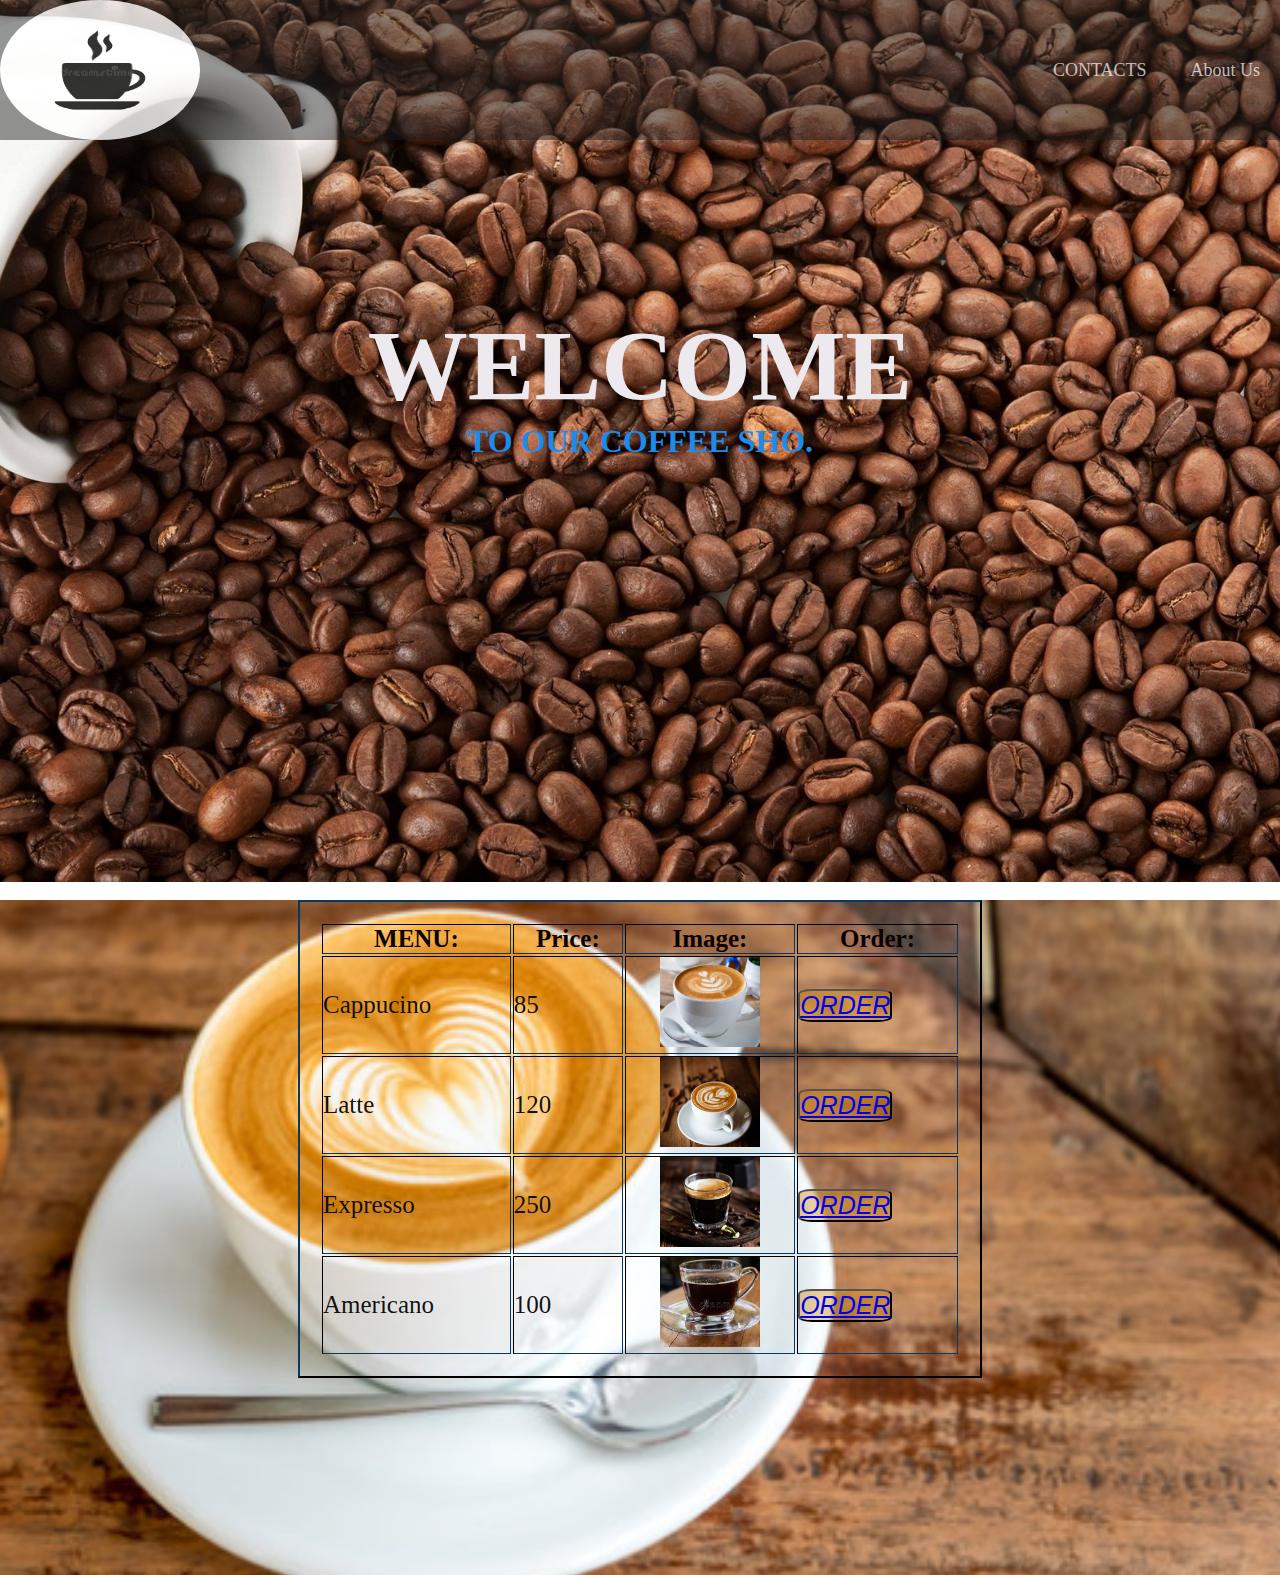
<file: coffee/index.html>
<!DOCTYPE html>
<html lang="en">
<head>
    <meta charset="UTF-8">
    <meta http-equiv="X-UA-Compatible" content="IE=edge">
    <meta name="viewport" content="width=device-width, initial-scale=1.0">
    <title>Coffee Shop</title>
    <link rel="stylesheet" href="index.css">
</head>
<body>
    <div id="header">
        <div class="Container">
            <nav>
                <img src="pics/cof.png" class="photo">
        <ul>
            <li><a href="contacts.html">CONTACTS</a></li>
            <li><a href="About Us">About Us</a></li>
        </ul>
        
    </nav>
    <br>
        <div class="header-text">
           <center><h1> <span>WELCOME</span><br> TO OUR COFFEE SHO.</h1></center> 
        </div>
        </div>
    </div>
        <br>
    
    <div id="body">
                <center><section>
                    <tr><table border="2" width="50%" height="100px">
                        <th><div id="Menu">MENU:</div></th>
                        <th>Price:</th>
                        <th>Image:</th>
                        <th>Order:</th>
                        </tr>
                        </section>

            <section>
                        <tr>
                            <td>Cappucino</td>
                            <td>85</td>
                            <td><center><img src="pics/cap.png" class="cap"></center></td>  
                            <td><button class="primary-button"><a href="order">ORDER</a>
                            </button></td>   
                        </tr>
                        <tr>
                            <td>Latte</td>
                            <td>120</td>
                            <td><center><img src="pics/lat.png" class="lat"></center></td>
                            <td><button class="primary-button"><a href="order">ORDER</a>
                            </button></td>
                            
                        </tr>
                        <tr>
                            <td>Expresso</td>
                            <td>250</td>
                            <td><center><img src="pics/exp.png" class="exp"></center></td>
                            <td><button class="primary-button"><a href="order">ORDER</a>
                            </button></td> 
                        </tr>
                        <tr>
                            <td>Americano</td>
                            <td>100</td>
                            <td><center><img src="pics/ame.png" class="ame"></center></td>
                            <td><button class="primary-button"><a href="order">ORDER</a>
                            </button></td>
                        </tr>
                        </table>
                    </tr>
            </class></section></center>
        
        </div>
    </div>
      </div>
    
</body>
</html>
</file>
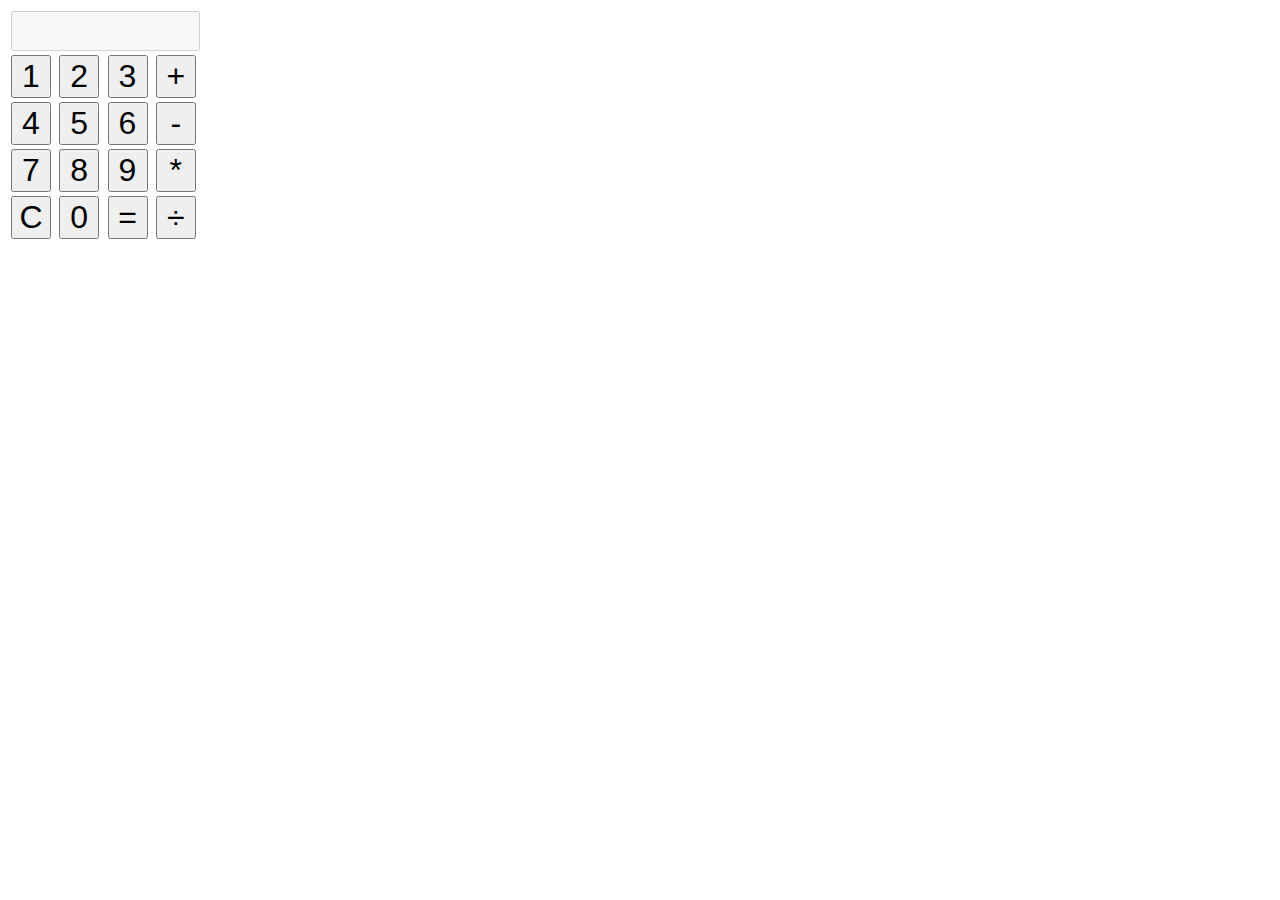
<file: calc/calc.html>
<html>
<head>
<style>
button {
font-size: 200%;
width: 40px;
}

input {
font-size: 14px;
height: 40px;
text-align: right;
}

</style>
</head>

<body>

<table>
<tr>
  <td colspan="4"><input id="display" name="display" disabled></input></td>
</tr>

<tr>
  <td><button id="button1" value="1">1</button></td>
  <td><button id="button2" value="2">2</button></td>
  <td><button id="button3" value="3">3</button></td>
  <td><button id="addButton" value="+">+</button></td>
</tr>
<tr>
  <td><button id="button4" value="4">4</button></td>
  <td><button id="button5" value="5">5</button></td>
  <td><button id="button6" value=6>6</button></td>
  <td><button id="subtractButton" value="-">-</button></td>
</tr>
<tr>
  <td><button id="button7" value="7">7</button></td>
  <td><button id="button8" value="8">8</button></td>
  <td><button id="button9" value="9">9</button></td>
  <td><button id="multiplyButton" value="*">*</button></td>
</tr>
<tr>
  <td><button id="clearButton">C</button></td>
  <td><button id="button0" value="0">0</button></td>
  <td><button id="equalsButton" value="=">=</button></td>
  <td><button id="divideButton">&#247;</button></td>
</tr>



</table>

<span id='output'><!-- Use this span for writing debug messages or anything else you think will help! --></span>

<script src="calculator.js"></script>


</body>



</html>
</file>
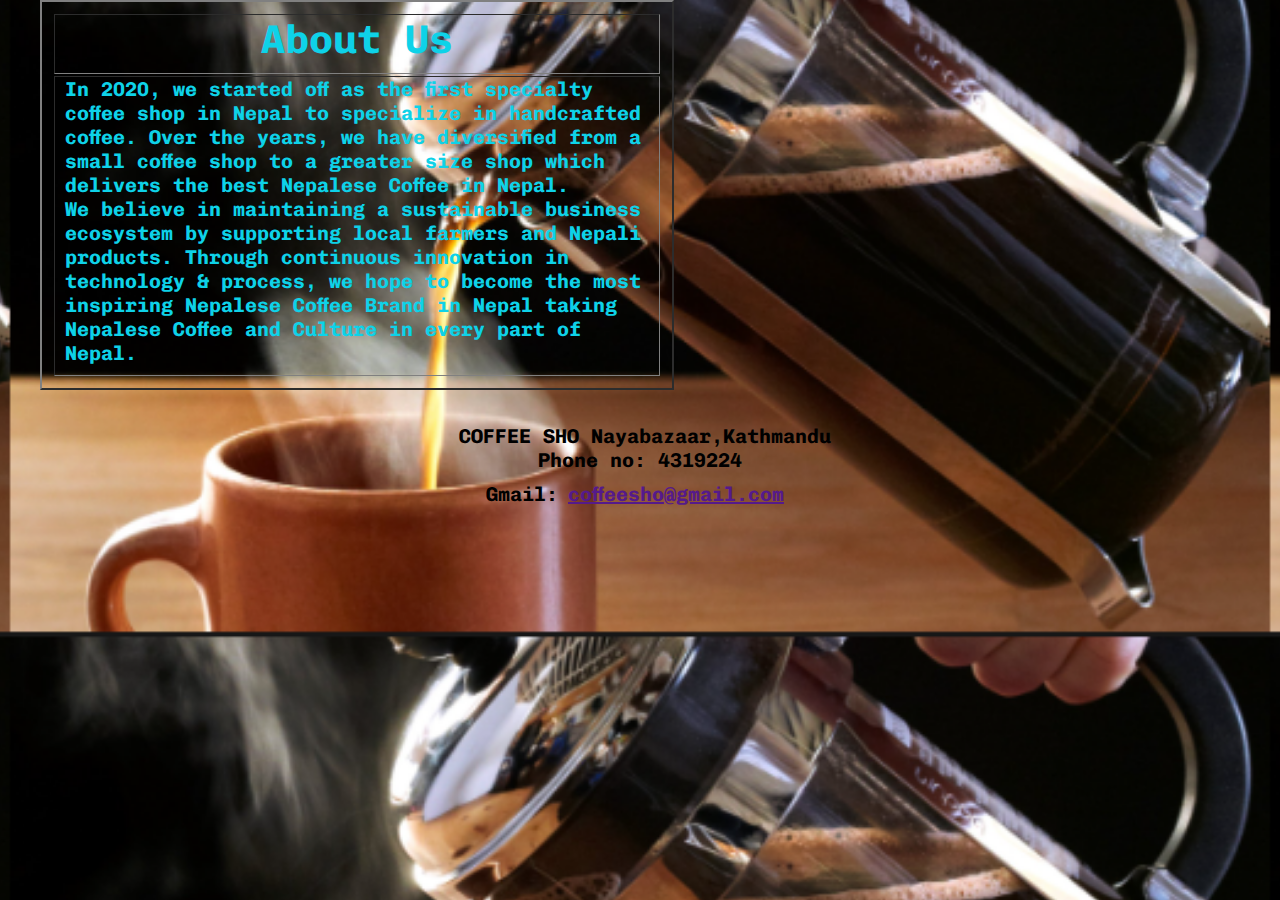
<file: coffee/aboutus.html>
<!DOCTYPE html>
<html lang="en">
<head>
    <meta charset="UTF-8">
    <meta http-equiv="X-UA-Compatible" content="IE=edge">
    <meta name="viewport" content="width=device-width, initial-scale=1.0">
    <title>About Us</title>
    <link rel="stylesheet" href="aboutus.css">
</head>
<body>
    
 <section>
        <table border="2">
            <tr> <td>
            <center><h1>About Us</h1></center>
        </td>
        </tr>
        <tr><td><p>In 2020, we started off as the first specialty coffee shop in Nepal to specialize in handcrafted coffee. Over the years, we have diversified from a small coffee shop to a greater size shop which delivers the best Nepalese Coffee in Nepal.
            <br>
            We believe in maintaining a sustainable business ecosystem by supporting local farmers and Nepali products. Through continuous innovation in technology & process, we hope to become the most inspiring Nepalese Coffee Brand in Nepal taking Nepalese Coffee and Culture in every part of Nepal.</p></td></tr>
        </table>
    </section>
    <br>
    <section><center>
       <span>
        COFFEE SHO
        Nayabazaar,Kathmandu
        <p>Phone no: 4319224 </p>
        <P>Gmail:<a href="">coffeesho@gmail.com</a> </P>
       </span> 
    </center>
               
            
         
    </section>
</body>
</html>
</file>
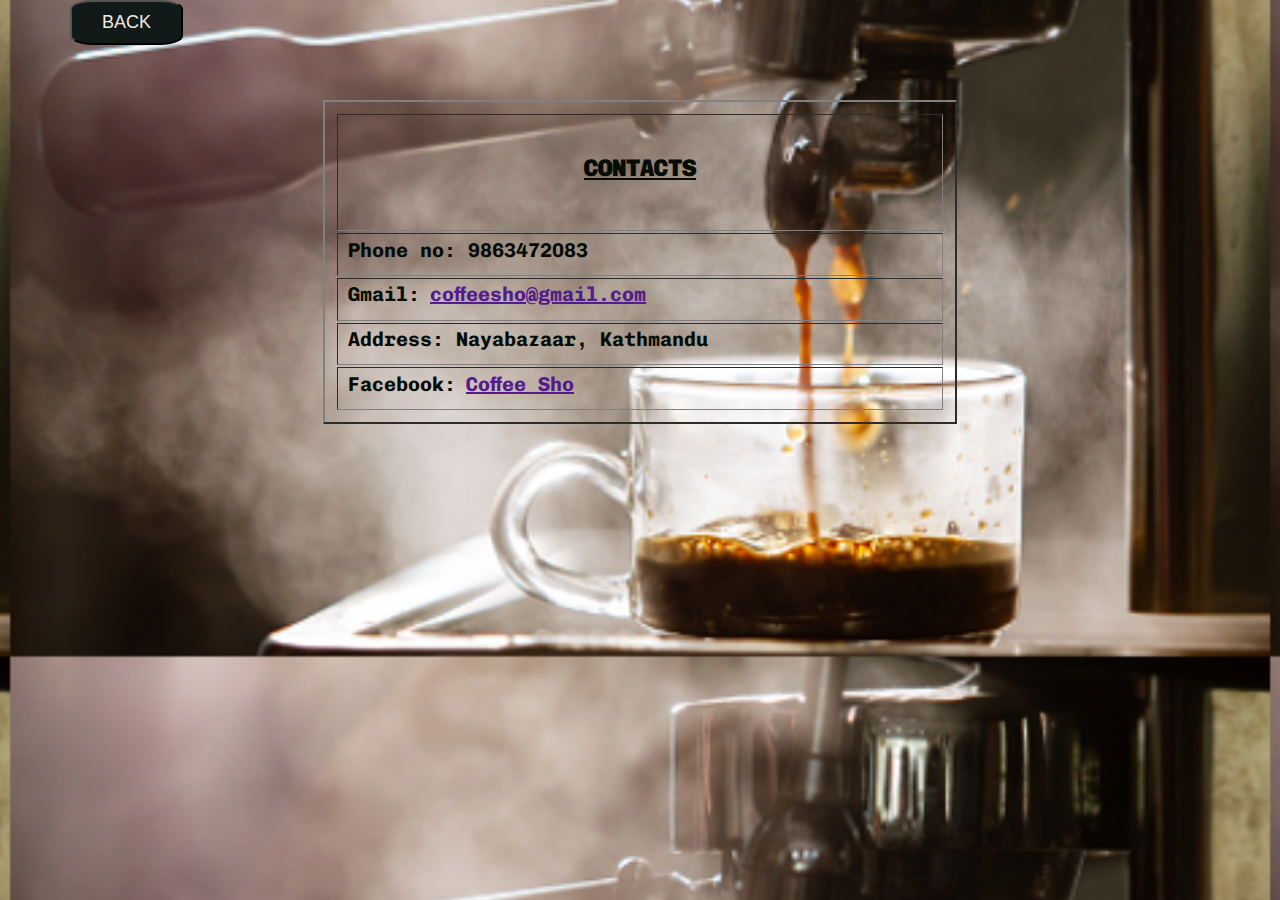
<file: coffee/contacts.html>
<!DOCTYPE html>
<html lang="en">
<head>
    <meta charset="UTF-8">
    <meta http-equiv="X-UA-Compatible" content="IE=edge">
    <meta name="viewport" content="width=device-width, initial-scale=1.0">
    <title>Contacts</title>
    <link rel="stylesheet" href="contacts.css">
</head>
<body>
    <div id="header">
        <div class="container">
          <nav>
          <ul>
            <button><li><a href="index.html">BACK</a></li></button>
            
    
          </ul>
        </nav>
    </div>
</div>
    <title>Contacts</title></head>
    <body>
        <center><table border="2" >
            <tr><td colspan="2">
                <font size="5"><center><b><u>CONTACTS</u></b></center>
                </font>
            </td>
            </td></tr>
            <tr>
                <td><p>Phone no: 9863472083 </p></td>
            </tr>
            <tr>
                <td><P>Gmail:<a href="">coffeesho@gmail.com</a> </P></td>
            </tr>
            <tr>
                <td>
                    <p> Address: Nayabazaar, Kathmandu</p>
                </td>
            </tr>
            <tr>
                <td>
                    <p>Facebook:<a href="">Coffee Sho</a></p>
                </td>
            </tr>
        </table></center>
    
</body>
</html>
</file>
<file: coffee/index.css>
@import url('https://fonts.googleapis.com/css2?family=Chivo+Mono:wght@200&family=Roboto:wght@300&display=swap');
* {
    box-sizing: content-box;
    margin: 0;
    padding: 0;
}

#header{
  width: 100%;
  height: 98vh;
  background-image: url(pics/c.jpg);
  background-size: cover;
  background-position: center;
  background-color: rgb(11, 4, 4);
  
}
.container{
    padding: 1px 5%; /*top and left*/
  
  }
.photo{
    height: 140px;
    width: 200px;
    border-radius: 75%;
}
nav{
    display: flex;
    align-items: center;
    justify-content: space-between;
    flex-wrap: wrap;
    background-color: rgba(26, 27, 28, 0.58);
    opacity: 0.8;
  }
  nav ul li{
    display: inline-block;
    list-style: none;
    margin: 10px 20px;
  }
  nav ul li a{
    color: hsla(240, 14%, 91%, 0.982);
    text-decoration: none;
    font-size: 18px;
    position: relative;
  }
  nav ul li a::after{
    content: '';
    width: 0;
    height: 3px;
    position: absolute;
    background: red;
    left: 0;
    bottom: -6px;
    transition: o.5s;
  }
  nav ul li a:hover::after{
    width: 100%;
  }
.header-text{
    margin-top: 150px;
    color: rgb(27, 139, 236);
}
span{
  color: rgb(237, 234, 239);
  font-size: 100px;
}
table{
    padding: 20px;
      width: 50%;
      height: 50px;
      border: 2;
      color: rgb(10, 1, 1);
      border-color: rgb(1, 7, 12);
}
table td{
    color: rgba(11, 11, 15, 0.979);
}
#body{
  background-image: url(pics/bod.png);
  width: 100%;
  height: 75vh;
  background-size: cover;
  background-position: center;
  background-color: rgb(245, 234, 234);
  font-size: 25px;

}

.cap{
    height: 90px;
    width: 100px;
    align-items: center;
}
.lat{
    height: 90px;
    width: 100px;
    align-items: center;
}
.exp{
    height: 90px;
    width: 100px;
    align-items: center;
}
.ame{
    height: 90px;
    width: 100px;
    align-items: center;
}
button{
    border-radius: 15%;
    background-color: rgba(212, 138, 9, 0.395);
    color: rgb(238, 244, 237);
    font-style: italic;
    font-size: 25px;
  }
#menu{
    width: 200px;
}
</file>
<file: coffee/aboutus.css>
@import url('https://fonts.googleapis.com/css2?family=Chivo+Mono:wght@200&family=Roboto:wght@300&display=swap');

* {
  box-sizing: content-box;
  margin: 10px;
  margin-top: 0;
  padding: 0;
  align-self: center;
}
#header{
  width: 100%;
  height: 10vh;
}
nav{
  align-items: center;
  justify-content: space-between;
  
}
button{
  border-radius: 20%;
  background-color: rgb(18, 25, 25);
}
nav ul li{
  display: inline-block;
  list-style: none;
  margin: 10px 20px;
}
nav ul li a{
  color: rgb(240, 232, 227);
  text-decoration: none;
  font-size: 18px;
  position: relative;
}
nav ul li a::after{
  content: '';
  width: 0;
  height: 3px;
  position: absolute;
  background: red;
  left: 0;
  bottom: -6px;
  transition: o.5s;
}
nav ul li a:hover::after{
  width: 100%;
}

body {
  font-family:'Chivo Mono', monospace;
  font-size: 20px;
  font-weight: bolder;
  align-self: center;
  background-color: rgb(13, 16, 17);
  color: rgb(14, 210, 232);
  background-image: url(pics/abbac.png);
  background-position: center;
  background-size: cover;
  backface-visibility: visible;
}
table{
  padding: 10px;
  width: 50%;
  height: 300px;
}
span{
    color: black;
}
</file>
<file: coffee/contacts.css>
@import url('https://fonts.googleapis.com/css2?family=Chivo+Mono:wght@200&family=Roboto:wght@300&display=swap');

* {
  box-sizing: content-box;
  margin: 10px;
  margin-top: 0;
  padding: 0;
  align-self: center;
}
#header{
  width: 100%;
  height: 10vh;
}
nav{
  align-items: center;
  justify-content: space-between;
  
}
button{
  border-radius: 20%;
  background-color: rgb(18, 25, 25);
}
nav ul li{
  display: inline-block;
  list-style: none;
  margin: 10px 20px;
}
nav ul li a{
  color: rgb(240, 232, 227);
  text-decoration: none;
  font-size: 18px;
  position: relative;
}
nav ul li a::after{
  content: '';
  width: 0;
  height: 3px;
  position: absolute;
  background: red;
  left: 0;
  bottom: -6px;
  transition: o.5s;
}
nav ul li a:hover::after{
  width: 100%;
}

body {
  font-family:'Chivo Mono', monospace;
  font-size: 20px;
  font-weight: bolder;
  align-self: center;
  background-color: rgb(13, 16, 17);
  color: rgb(6, 13, 6);
  background-image: url(pics/cbac.png);
  background-position: center;
  background-size: cover;
  backface-visibility: visible;
}
table{
  padding: 10px;
  width: 50%;
  height: 300px;
}
</file>
